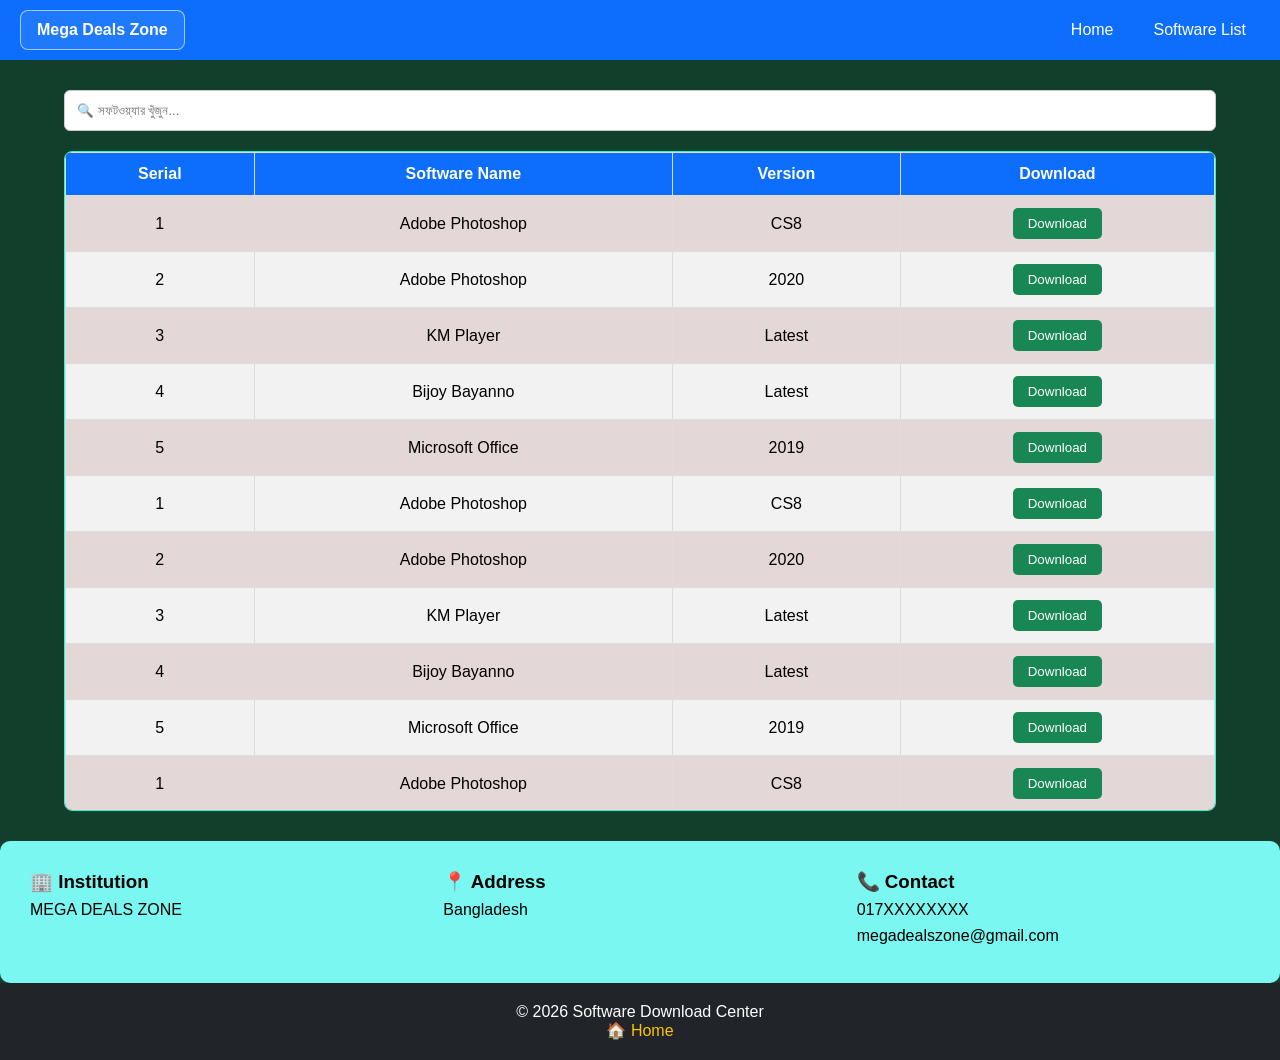
<file: index.html>
<!DOCTYPE html>
<html lang="bn">

<head>
    <meta charset="UTF-8">
    <meta name="viewport" content="width=device-width, initial-scale=1.0">
    <title>Software Download List</title>
    <link rel="stylesheet" href="style.css">
</head>

<body>

<!-- HEADER (loaded from header.html) -->
<div id="site-header"></div>
<script>
    (function loadHeader(){
        fetch('header.html')
            .then(function(resp){ if(!resp.ok) throw new Error('Header load failed'); return resp.text(); })
            .then(function(html){ document.getElementById('site-header').innerHTML = html; })
            .catch(function(err){ console.error(err); });
    })();
</script>

<!-- MAIN -->
<main>

<div class="container" id="software-list">

    <!-- SEARCH -->
    <input type="text" id="searchInput" class="search-box"
        placeholder="🔍 সফটওয়্যার খুঁজুন..." onkeyup="searchTable()">

    <!-- SCROLL TABLE WRAPPER -->
    <div class="table-container">

        <table id="softwareTable">

            <thead>
                <tr>
                    <th>Serial</th>
                    <th>Software Name</th>
                    <th>Version</th>
                    <th>Download</th>
                </tr>
            </thead>

            <tbody>

                <tr>
                    <td>1</td>
                    <td>Adobe Photoshop</td>
                    <td>CS8</td>
                    <td><button class="btn" onclick="openModal('link1')">Download</button></td>
                </tr>

                <tr>
                    <td>2</td>
                    <td>Adobe Photoshop</td>
                    <td>2020</td>
                    <td><button class="btn" onclick="openModal('link2')">Download</button></td>
                </tr>

                <tr>
                    <td>3</td>
                    <td>KM Player</td>
                    <td>Latest</td>
                    <td><button class="btn" onclick="openModal('link3')">Download</button></td>
                </tr>

                <tr>
                    <td>4</td>
                    <td>Bijoy Bayanno</td>
                    <td>Latest</td>
                    <td><button class="btn" onclick="openModal('link4')">Download</button></td>
                </tr>

                <tr>
                    <td>5</td>
                    <td>Microsoft Office</td>
                    <td>2019</td>
                    <td><button class="btn" onclick="openModal('link5')">Download</button></td>
                </tr>

                <tr>
                    <td>1</td>
                    <td>Adobe Photoshop</td>
                    <td>CS8</td>
                    <td><button class="btn" onclick="openModal('link1')">Download</button></td>
                </tr>

                <tr>
                    <td>2</td>
                    <td>Adobe Photoshop</td>
                    <td>2020</td>
                    <td><button class="btn" onclick="openModal('link2')">Download</button></td>
                </tr>

                <tr>
                    <td>3</td>
                    <td>KM Player</td>
                    <td>Latest</td>
                    <td><button class="btn" onclick="openModal('link3')">Download</button></td>
                </tr>

                <tr>
                    <td>4</td>
                    <td>Bijoy Bayanno</td>
                    <td>Latest</td>
                    <td><button class="btn" onclick="openModal('link4')">Download</button></td>
                </tr>

                <tr>
                    <td>5</td>
                    <td>Microsoft Office</td>
                    <td>2019</td>
                    <td><button class="btn" onclick="openModal('link5')">Download</button></td>
                </tr>

                <tr>
                    <td>1</td>
                    <td>Adobe Photoshop</td>
                    <td>CS8</td>
                    <td><button class="btn" onclick="openModal('link1')">Download</button></td>
                </tr>

                <tr>
                    <td>2</td>
                    <td>Adobe Photoshop</td>
                    <td>2020</td>
                    <td><button class="btn" onclick="openModal('link2')">Download</button></td>
                </tr>

                <tr>
                    <td>3</td>
                    <td>KM Player</td>
                    <td>Latest</td>
                    <td><button class="btn" onclick="openModal('link3')">Download</button></td>
                </tr>

                <tr>
                    <td>4</td>
                    <td>Bijoy Bayanno</td>
                    <td>Latest</td>
                    <td><button class="btn" onclick="openModal('link4')">Download</button></td>
                </tr>

                <tr>
                    <td>5</td>
                    <td>Microsoft Office</td>
                    <td>2019</td>
                    <td><button class="btn" onclick="openModal('link5')">Download</button></td>
                </tr>

                <tr>
                    <td>1</td>
                    <td>Adobe Photoshop</td>
                    <td>CS8</td>
                    <td><button class="btn" onclick="openModal('link1')">Download</button></td>
                </tr>

                <tr>
                    <td>2</td>
                    <td>Adobe Photoshop</td>
                    <td>2020</td>
                    <td><button class="btn" onclick="openModal('link2')">Download</button></td>
                </tr>

                <tr>
                    <td>3</td>
                    <td>KM Player</td>
                    <td>Latest</td>
                    <td><button class="btn" onclick="openModal('link3')">Download</button></td>
                </tr>

                <tr>
                    <td>4</td>
                    <td>Bijoy Bayanno</td>
                    <td>Latest</td>
                    <td><button class="btn" onclick="openModal('link4')">Download</button></td>
                </tr>

                <tr>
                    <td>5</td>
                    <td>Microsoft Office</td>
                    <td>2019</td>
                    <td><button class="btn" onclick="openModal('link5')">Download</button></td>
                </tr>

                <tr>
                    <td>1</td>
                    <td>Adobe Photoshop</td>
                    <td>CS8</td>
                    <td><button class="btn" onclick="openModal('link1')">Download</button></td>
                </tr>

                <tr>
                    <td>2</td>
                    <td>Adobe Photoshop</td>
                    <td>2020</td>
                    <td><button class="btn" onclick="openModal('link2')">Download</button></td>
                </tr>

                <tr>
                    <td>3</td>
                    <td>KM Player</td>
                    <td>Latest</td>
                    <td><button class="btn" onclick="openModal('link3')">Download</button></td>
                </tr>

                <tr>
                    <td>4</td>
                    <td>Bijoy Bayanno</td>
                    <td>Latest</td>
                    <td><button class="btn" onclick="openModal('link4')">Download</button></td>
                </tr>

                <tr>
                    <td>5</td>
                    <td>Microsoft Office</td>
                    <td>2019</td>
                    <td><button class="btn" onclick="openModal('link5')">Download</button></td>
                </tr>

                <tr>
                    <td>1</td>
                    <td>Adobe Photoshop</td>
                    <td>CS8</td>
                    <td><button class="btn" onclick="openModal('link1')">Download</button></td>
                </tr>

                <tr>
                    <td>2</td>
                    <td>Adobe Photoshop</td>
                    <td>2020</td>
                    <td><button class="btn" onclick="openModal('link2')">Download</button></td>
                </tr>

                <tr>
                    <td>3</td>
                    <td>KM Player</td>
                    <td>Latest</td>
                    <td><button class="btn" onclick="openModal('link3')">Download</button></td>
                </tr>

                <tr>
                    <td>4</td>
                    <td>Bijoy Bayanno</td>
                    <td>Latest</td>
                    <td><button class="btn" onclick="openModal('link4')">Download</button></td>
                </tr>

                <tr>
                    <td>5</td>
                    <td>Microsoft Office</td>
                    <td>2019</td>
                    <td><button class="btn" onclick="openModal('link5')">Download</button></td>
                </tr>

                <tr>
                    <td>1</td>
                    <td>Adobe Photoshop</td>
                    <td>CS8</td>
                    <td><button class="btn" onclick="openModal('link1')">Download</button></td>
                </tr>

                <tr>
                    <td>2</td>
                    <td>Adobe Photoshop</td>
                    <td>2020</td>
                    <td><button class="btn" onclick="openModal('link2')">Download</button></td>
                </tr>

                <tr>
                    <td>3</td>
                    <td>KM Player</td>
                    <td>Latest</td>
                    <td><button class="btn" onclick="openModal('link3')">Download</button></td>
                </tr>

                <tr>
                    <td>4</td>
                    <td>Bijoy Bayanno</td>
                    <td>Latest</td>
                    <td><button class="btn" onclick="openModal('link4')">Download</button></td>
                </tr>

                <tr>
                    <td>5</td>
                    <td>Microsoft Office</td>
                    <td>2019</td>
                    <td><button class="btn" onclick="openModal('link5')">Download</button></td>
                </tr>

                <!-- 🔥 এখানে যত খুশি row যোগ করো (25+ হলে auto scroll হবে) -->

            </tbody>

        </table>

    </div>

</div>

</main>

<!-- CONTACT -->
<div id="site-contact"></div>
<script>
    (function loadContact(){
        fetch('contact.html')
            .then(function(resp){ if(!resp.ok) throw new Error('Contact load failed'); return resp.text(); })
            .then(function(html){ document.getElementById('site-contact').innerHTML = html; })
            .catch(function(err){ console.error(err); });
    })();
</script>

<!-- FOOTER -->
<div id="site-footer"></div>
<script>
    (function loadFooter(){
        fetch('footer.html')
            .then(function(resp){ if(!resp.ok) throw new Error('Footer load failed'); return resp.text(); })
            .then(function(html){ document.getElementById('site-footer').innerHTML = html; })
            .catch(function(err){ console.error(err); });
    })();
</script>

<!-- MODAL -->
<div class="modal" id="modal">
    <div class="modal-box">
        <h3>🔒 Password দিন</h3>
        <input type="password" id="password" placeholder="Enter Password">
        <br><br>
        <button class="btn" onclick="checkPassword()">Submit</button>
    </div>
</div>

<script src="script.js"></script>

</body>
</html>
</file>
<file: style.css>
*{
    margin:0;
    padding:0;
    box-sizing:border-box;
}

body{
    font-family: SolaimanLipi, Arial, sans-serif;
    background:#113f2c;
    padding-top:60px; /* space for fixed header */
}

/* HEADER */
header{
    background:#0d6efd;
    color:white;
    padding:0 20px; /* horizontal padding only, vertical centering handled by .top-nav */
    text-align:center;
    position:fixed;
    top:0;
    left:0;
    right:0;
    z-index:1000;
    height:60px; /* keep header visible area to 60px, hide overflow */
    overflow:hidden;
}

.top-nav{
    display:flex;
    justify-content:space-between;
    align-items:center;
    flex-wrap:wrap;
    gap:12px;
    margin-bottom:0; /* remove extra bottom gap so vertical centering aligns to header */
    height:100%; /* fill header height for proper vertical centering */
}

.nav-logo{
    color:white;
    text-decoration:none;
    font-weight:700;
    padding:10px 16px;
    border:1px solid rgba(255,255,255,.6);
    border-radius:8px;
    background:rgba(255,255,255,.08);
}

.nav-links{
    display:flex;
    gap:12px;
    flex-wrap:wrap;
}

.nav-links a{
    color:white;
    text-decoration:none;
    padding:10px 14px;
    border-radius:8px;
    transition:background .2s;
}

.nav-links a:hover{
    background:rgba(255,255,255,.12);
}

.nav-button{
    display:inline-block;
    background:#198754;
    color:white;
    padding:10px 18px;
    border-radius:8px;
    text-decoration:none;
    font-weight:600;
}

.nav-button:hover{
    background:#157347;
}

/* MAIN CONTAINER */
.container{
    width:90%;
    margin:30px auto;
}

/* SEARCH BOX */
.search-box{
    width:100%;
    padding:12px;
    margin-bottom:20px;
    border:1px solid #ccc;
    border-radius:6px;
}

/* 🔥 TABLE SCROLL FIX CONTAINER */
.table-container{
    max-height: calc(44px * 15); /* 25 row + header */
    overflow-y:auto;
    overflow-x:auto;
    border:1px solid #2bf5c9;
    border-radius:8px;
    background:rgb(228, 215, 215);
}

/* TABLE */
table{
    width:100%;
    border-collapse:collapse;
    min-width:600px; /* mobile scroll support */
}

/* HEADER FIX (Sticky) */
th{
    background:#0d6efd;
    color:white;
    position:sticky;
    top:0;
    z-index:10;
}

/* CELL STYLE */
th,td{
    border:1px solid #ddd;
    padding:12px;
    text-align:center;
}

/* ROW COLOR */
tr:nth-child(even){
    background:#f2f2f2;
}

/* BUTTON */
.btn{
    background:#198754;
    color:white;
    border:none;
    padding:8px 15px;
    cursor:pointer;
    border-radius:5px;
}

.btn:hover{
    background:#157347;
}

/* CONTACT SECTION */
.contact-info{
    display:flex;
    justify-content:space-between;
    gap:20px;
    background:rgb(122, 247, 240);
    padding:30px;
    margin:0px;
    border-radius:10px;
    
}

.contact-box{
    flex:1;
    text-align:left;
}

.contact-info h2{
    margin-bottom:15px;
}

.contact-info p{
    margin:8px 0;
}

/* FOOTER */
footer{
    background:#212529;
    color:white;
    text-align:center;
    padding:20px;
}

footer a{
    color:#ffc107;
    text-decoration:none;
}

footer a:hover{
    text-decoration:underline;
}

/* MODAL */
/* MODAL */
.modal{
    display:none;
    position:fixed;
    left:0;
    top:0;
    width:100%;
    height:100%;
    background:rgba(0,0,0,.5);

    /* Center */
    justify-content:center;
    align-items:center;
    z-index:9999;
}

.modal-box{
    background:white;
    width:300px;
    padding:20px;
    text-align:center;
    border-radius:10px;

    /* Remove old margin */
    margin:0;
}

.modal-box input{
    width:100%;
    padding:10px;
    margin-top:10px;
}

/* 🔥 CUSTOM SCROLLBAR (OPTIONAL BUT NICE) */
.table-container::-webkit-scrollbar{
    width:10px;
}

.table-container::-webkit-scrollbar-track{
    background:#f1f1f1;
}

.table-container::-webkit-scrollbar-thumb{
    background:#0d6efd;
    border-radius:10px;
}

.table-container::-webkit-scrollbar-thumb:hover{
    background:#084298;
}
</file>
